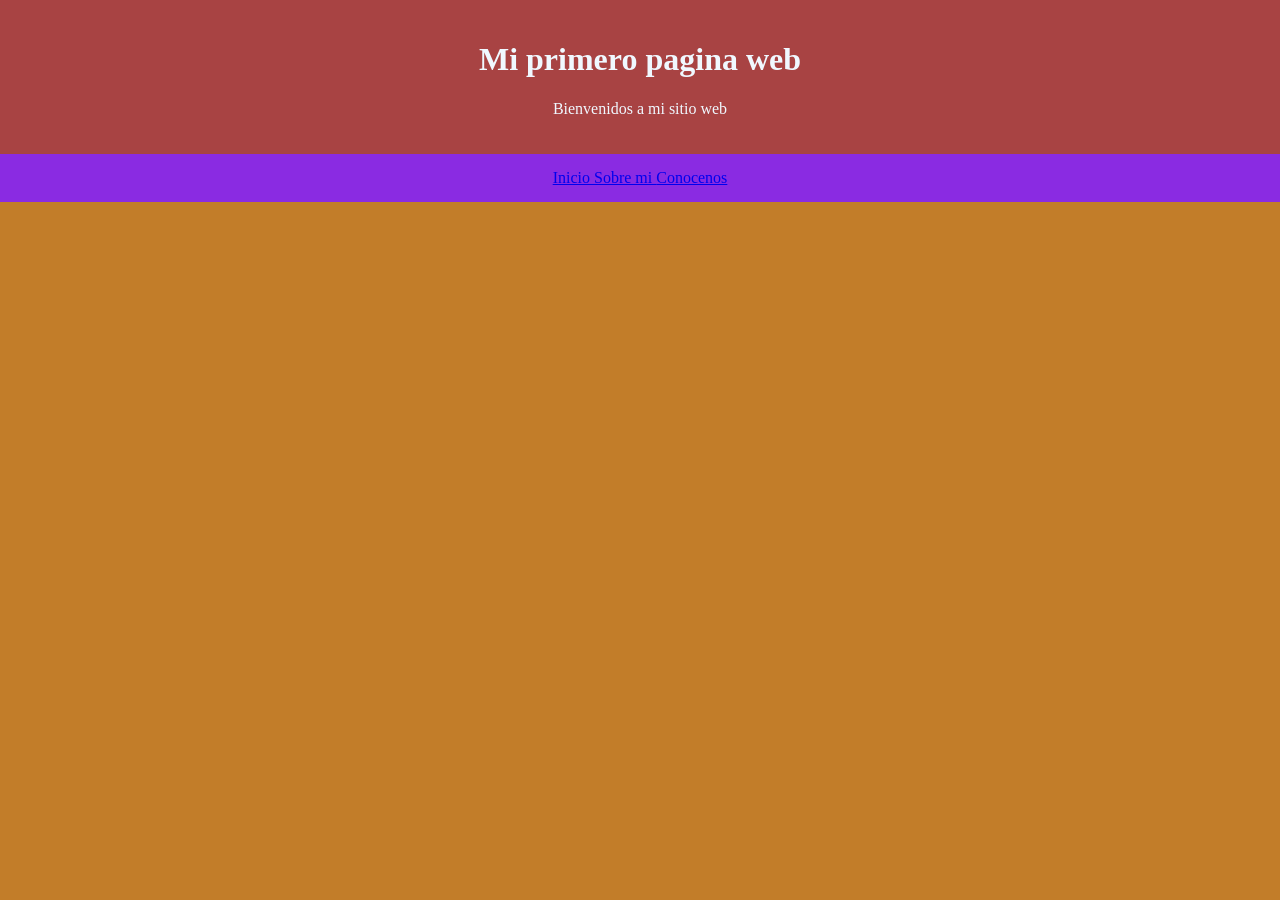
<file: index.html>
<html lang="en">
<head>
    <meta charset="UTF-8">
    <meta name="viewport" content="width=device-width, initial-scale=1.0">
    <link rel="stylesheet" href="styles.css">
    <title>CFASOFT_Caritas Felices</title>
</head>
<body>
<header>
    <h1>Mi primero pagina web</h1>
    <p>Bienvenidos a mi sitio web</p>
</header>
<nav>
<a href="#">       Inicio      </a>
<a href="#nosotros">   Sobre mi       </a>
<a href="#contactos">    Conocenos         </a>
</nav>










</body>
</html>
</file>
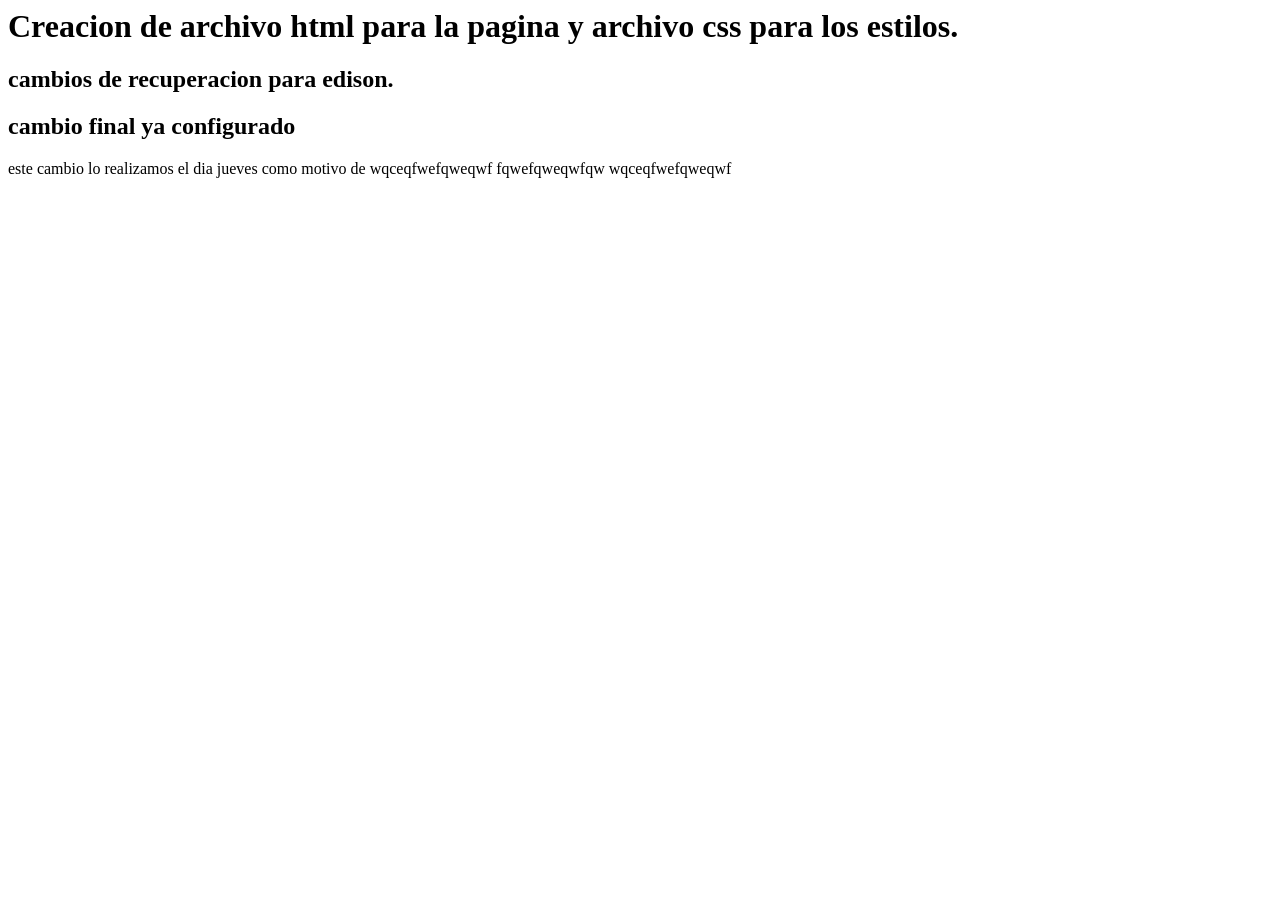
<file: Proyecto_ChristopherSantamaria/index.html>
<html lang="en">
<head>
    <meta charset="UTF-8">
    <meta name="viewport" content="width=device-width, initial-scale=1.0">
    <title>CFASOFT_Caritas Felices</title>
</head>
<body>
    <h1>
        Creacion de archivo html para la pagina y archivo css para los estilos.
    </h1>
    <h2>
        cambios de recuperacion para edison.
    </h2>
    <h2>
        cambio final ya configurado
    </h2>
    <p>
        este cambio lo realizamos el dia jueves como motivo de 
        wqceqfwefqweqwf
        fqwefqweqwfqw
        wqceqfwefqweqwf
    </p>
</body>
</html>
</file>
<file: styles.css>
body {
font-family:'Times New Roman', Times, serif;
background-color: rgb(194, 125, 41) ;
margin:0;
text-align: center;
}

header {
background-color: rgb(168, 67, 67);
color: aliceblue;
padding: 20px;

}

nav{
    background-color: blueviolet;
    padding: 15px;
}
</file>
